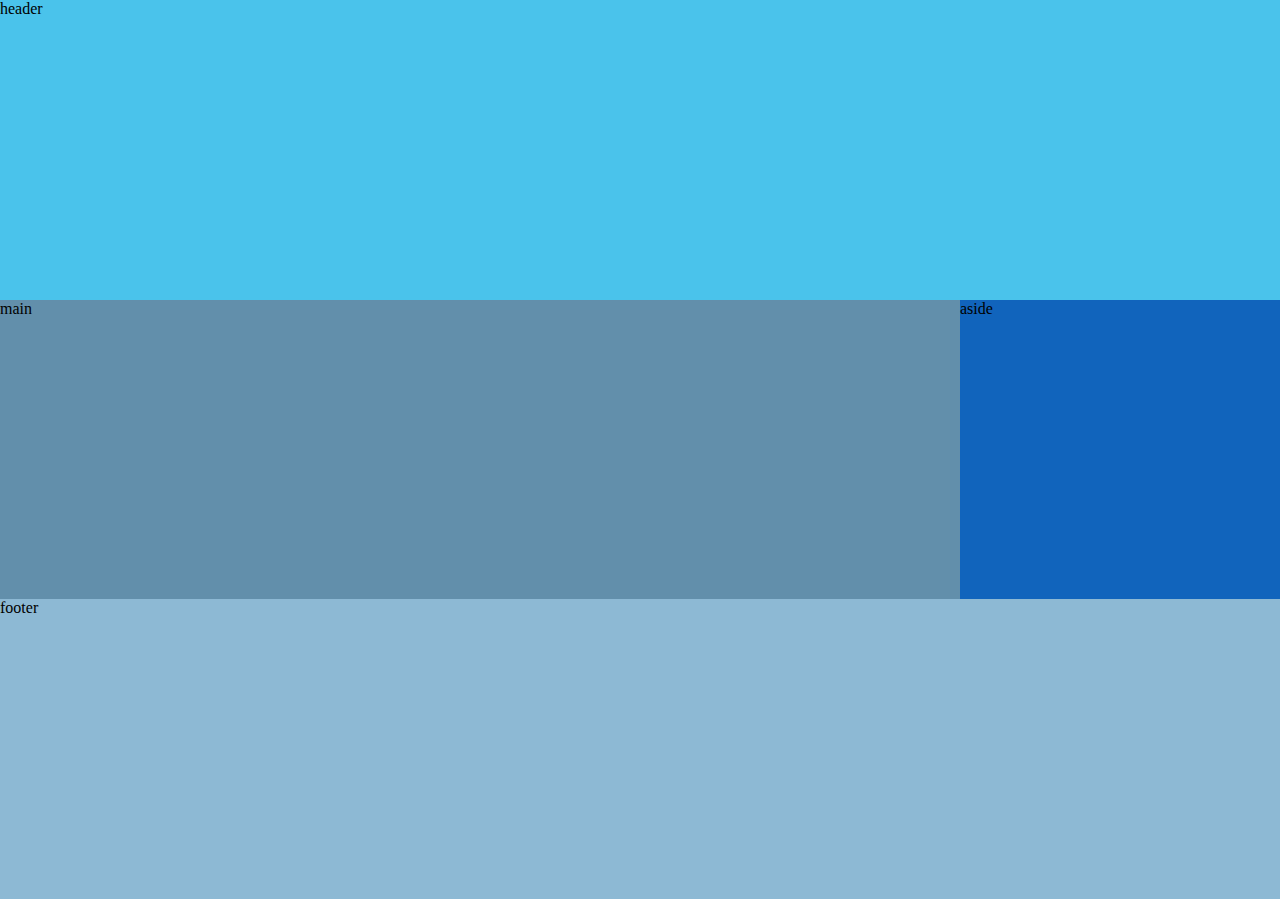
<file: oefening-01/index.html>
<!DOCTYPE html>
<html lang="en">
  <head>
    <meta charset="UTF-8" />
    <meta name="viewport" content="width=device-width, initial-scale=1.0" />
    <title>Document</title>
    <link rel="stylesheet" href="style.css" />
    <link rel="stylesheet" href="reset.css" />
  </head>
  <body>
    <header>header</header>
    <main>main</main>
    <aside>aside</aside>
    <footer>footer</footer>
  </body>
</html>
</file>
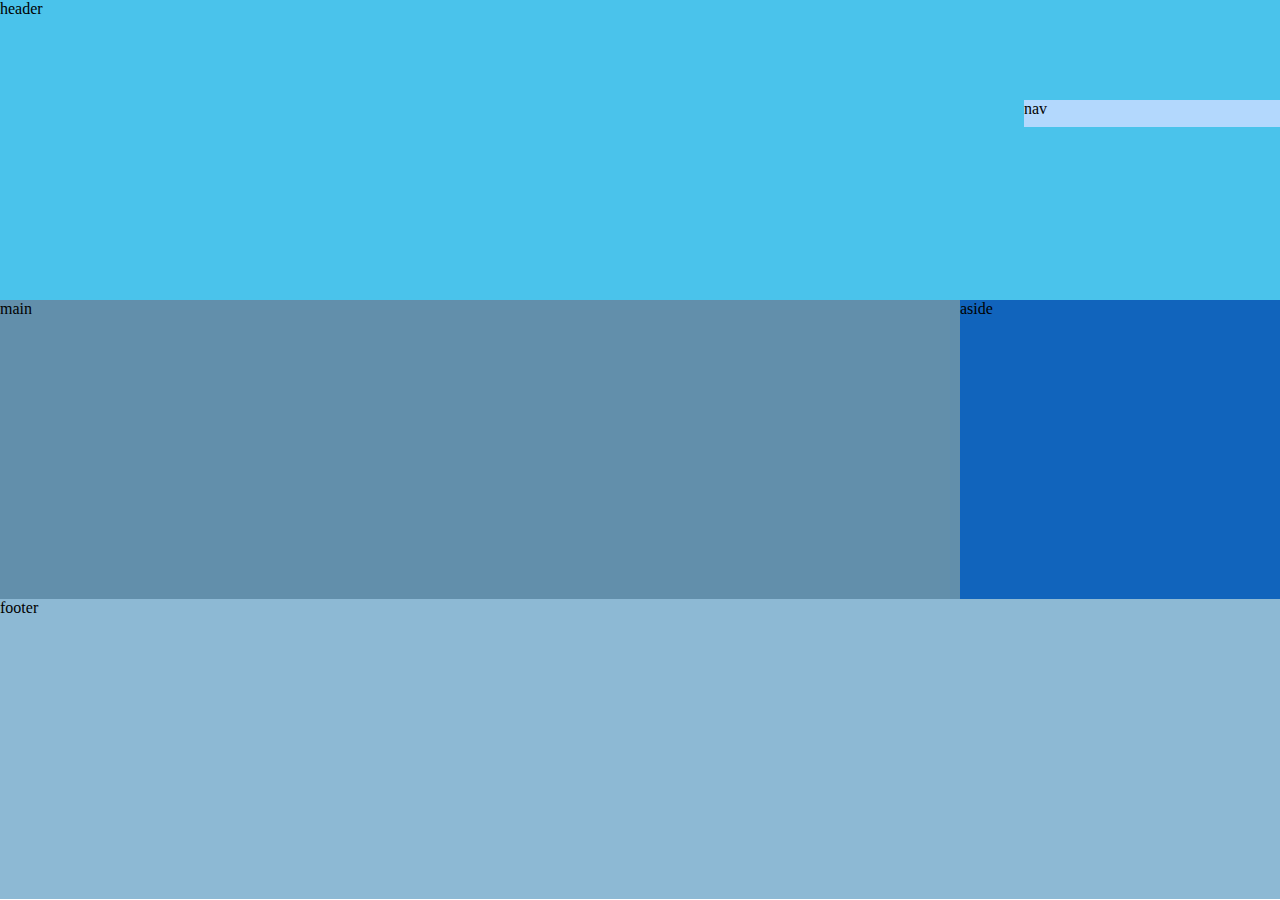
<file: oefening-02/index.html>
<!DOCTYPE html>
<html lang="en">
  <head>
    <meta charset="UTF-8" />
    <meta name="viewport" content="width=device-width, initial-scale=1.0" />
    <title>Document</title>
    <link rel="stylesheet" href="style.css" />
    <link rel="stylesheet" href="reset.css" />
  </head>
  <body>
    <header>
      header
      <nav>nav</nav>
    </header>
    <main>main</main>
    <aside>aside</aside>
    <footer>footer</footer>
  </body>
</html>
</file>
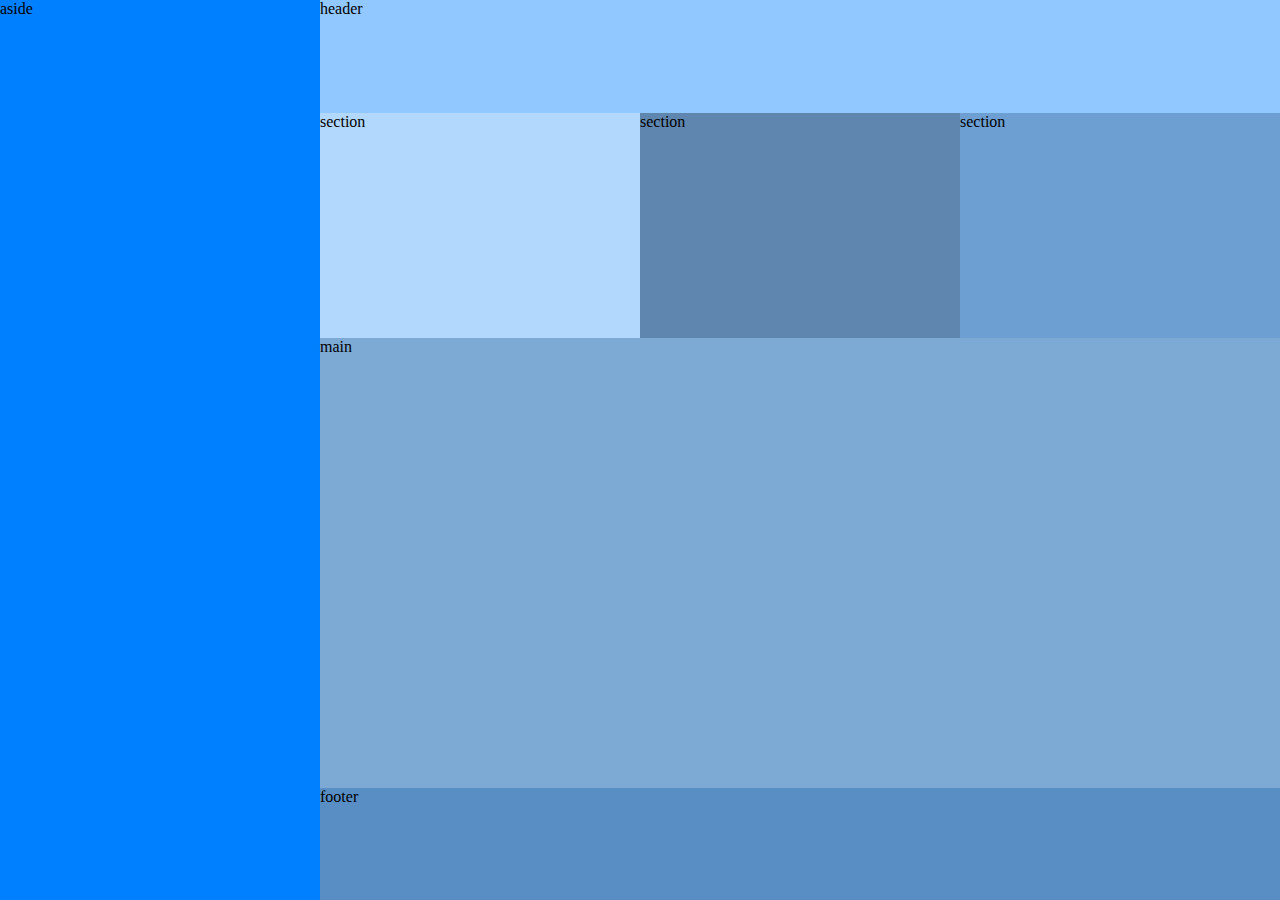
<file: oefening-03/index.html>
<!DOCTYPE html>
<html lang="en">
  <head>
    <meta charset="UTF-8" />
    <meta name="viewport" content="width=device-width, initial-scale=1.0" />
    <title>Document</title>
    <link rel="stylesheet" href="style.css" />
    <link rel="stylesheet" href="reset.css" />
  </head>
  <body>
    <aside>aside</aside>
    <header>header</header>
    <section id="sec1">section</section>
    <section id="sec2">section</section>
    <section id="sec3">section</section>
    <main>main</main>
    <footer>footer</footer>
  </body>
</html>
</file>
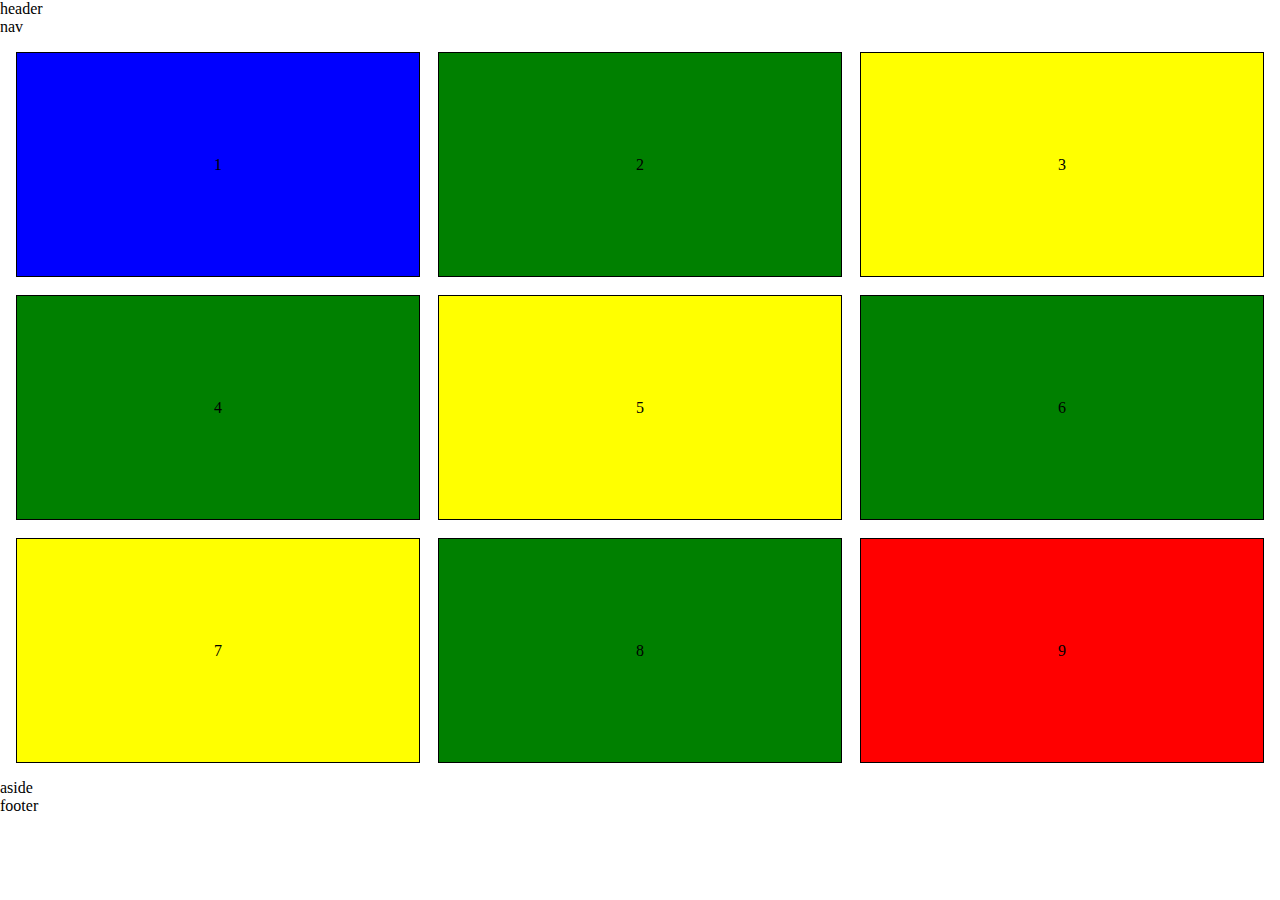
<file: oefening-04/index.html>
<!DOCTYPE html>
<html lang="en">
  <head>
    <meta charset="UTF-8" />
    <meta name="viewport" content="width=device-width, initial-scale=1.0" />
    <title>Document</title>
    <link rel="stylesheet" href="reset.css" />
    <link rel="stylesheet" href="style.css" />
  </head>
  <body>
    <header>header</header>
    <nav>nav</nav>
    <main>
      <section>1</section>
      <section>2</section>
      <section>3</section>
      <section>4</section>
      <section>5</section>
      <section>6</section>
      <section>7</section>
      <section>8</section>
      <section>9</section>
    </main>
    <aside>aside</aside>
    <footer>footer</footer>
  </body>
</html>
</file>
<file: oefening-01/style.css>
body {
    display: grid;
    grid-template-rows: 1fr 1fr 1fr;
    grid-template-columns: 3fr 1fr;
}

header {
    height: 33.3vh;
    background-color: rgb(74, 195, 235);
    grid-column: 1/-1;
}

main {
    height: 33.3vh;
    background-color: rgb(98, 143, 171);
    grid-column: 1;
}

aside {
    grid-column: 2;
    background-color: rgb(17, 100, 188);
}

footer{
    height: 33.3vh;
    background-color: rgb(141, 185, 212);
    grid-column: 1/-1;
}
</file>
<file: oefening-02/style.css>
body {
    display: grid;
    grid-template-rows: 1fr 1fr 1fr;
    grid-template-columns: 3fr 1fr;
}

header {
    height: 33.3vh;
    background-color: rgb(74, 195, 235);
    grid-column: 1/-1;
    display: grid;
    grid-template-columns: 4fr 1fr;
    grid-template-rows: 1fr 1fr 1fr;
}

nav {
    background-color: #b3d8fd;
    grid-column: 2;
    grid-row: 2;
    height: 3vh;
}

main {
    height: 33.3vh;
    background-color: rgb(98, 143, 171);
    grid-column: 1;
}

aside {
    grid-column: 2;
    background-color: rgb(17, 100, 188);
}

footer{
    height: 33.3vh;
    background-color: rgb(141, 185, 212);
    grid-column: 1/-1;
}

/* code gemaakt door de lector

body {
    min-height: 100vh;
    display: grid;
    grid-template-colums: auto 20%;
    grid-template-area:
}

header {
    grid-area: header;
    backgroundcolor: blauw;
    display: grid;
    grid-template-colums: auto 250px;
}

nav {
    backgroundcolor: blue;
    align-self: center;
}

main {
    grid-area: main
}
</file>
<file: oefening-03/style.css>
body {
    display: grid;
    grid-template-columns: repeat(4,1fr);
    grid-template-rows: 0.5fr 1fr 2fr 0.5fr;
    height: 100vh;
}

aside {
    grid-column: 1;
    grid-row: 1/-1;
    background-color: #007fff;
}

header {
    grid-row: 1;
    grid-column: 2/5;
    background-color: #91c8ff;
}

#sec1 {
    grid-row: 2;
    grid-column: 2;
    background-color: #b3d8fd;
}

#sec2 {
    grid-row: 2;
    grid-column: 3;
    background-color: #5e86af;
}

#sec3 {
    grid-row: 2;
    grid-column: 4;
    background-color: #6d9fd2;
}

main {
    grid-row: 3;
    grid-column: 2/5;
    background-color: #7da9d5;
}

footer {
    grid-row: 4;
    grid-column: 2/5;
    background-color: #588ec3;
}

/* code van lector

body {
    display: grid;
    grid-templates-areas:
        "aside header header header"
        "aside sec1 sec2 sec3"
        "aside main main main"
        "aside footer footer footer"
}
</file>
<file: oefening-04/style.css>
main {
    display: grid;
    grid-template-columns: repeat(3,1fr);
    grid-template-rows: repeat(3,1fr);
    gap: 2vh;
    padding: 1rem;
}

section {
    height: 25vh;
    display: flex;
    justify-content: center;
    align-items: center;
    border: 1px solid black;
}


section:nth-child(odd) {
    background-color: yellow;
}

section:nth-child(even) {
    background-color: green;
}

section:last-child {
    background-color: red;
}

section:first-child {
    background-color: blue;
}
</file>
